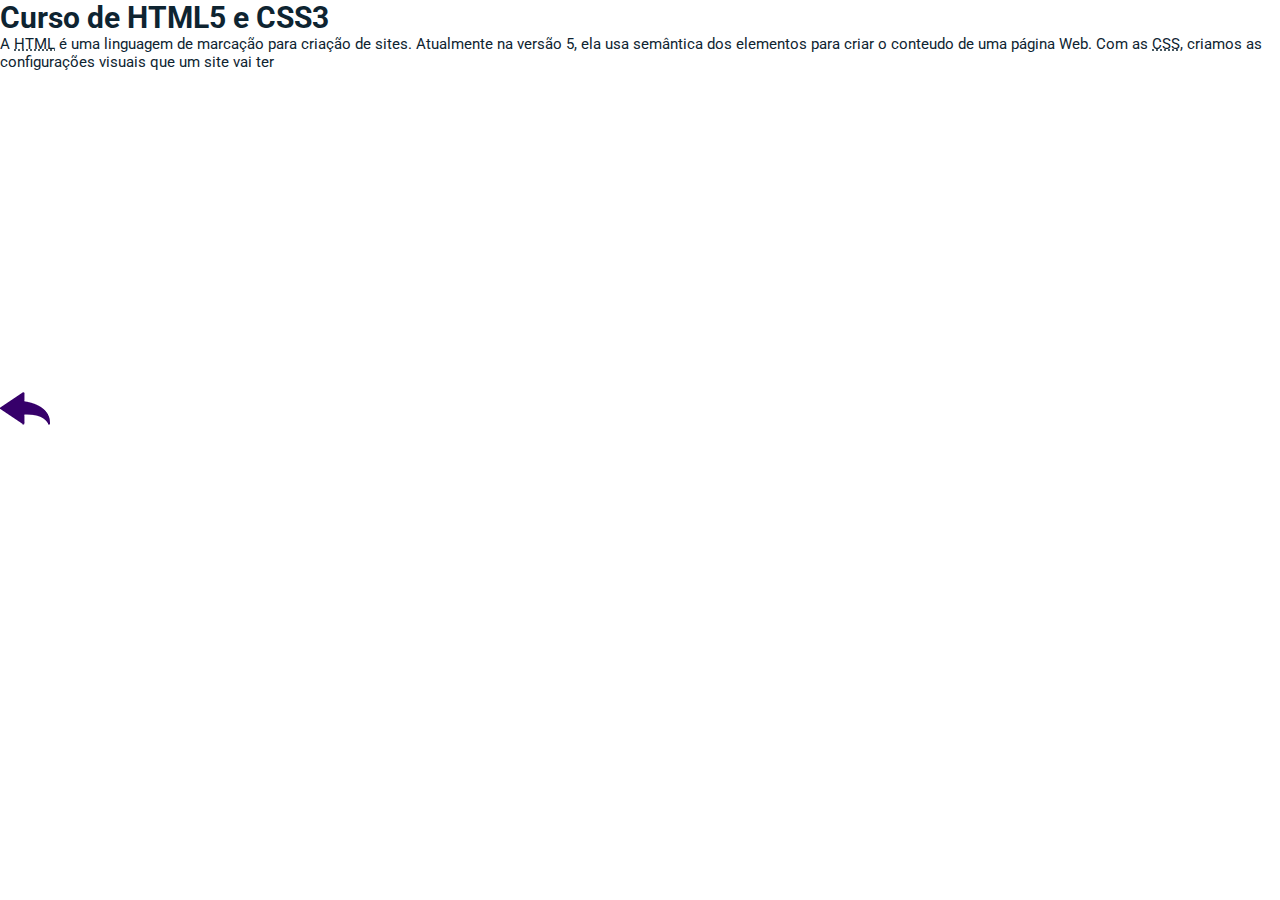
<file: curso-html.html>
<!DOCTYPE html>
<html lang="pt-br">
<head>
    <meta charset="UTF-8">
    <meta name="viewport" content="width=device-width, initial-scale=1.0">
    <title>Curso HTML</title>
    <link rel="stylesheet" href="estilos/style.css">
</head>
<body>
    <main>
        <header>
            <h1>Curso de HTML5 e CSS3</h1>
        </header>
        <article>
            <p>A <abbr title="HyperText Markup Language">HTML</abbr> é uma linguagem de marcação para criação de sites. Atualmente na versão 5, ela usa semântica dos elementos para criar o conteudo de uma página Web. Com as <abbr title="Cascading Style Sheets">CSS</abbr>, criamos as configurações visuais que um site vai ter</p>

            <iframe width="560" height="315" src="https://www.youtube.com/embed/epDCjksKMok" frameborder="0" allow="accelerometer; autoplay; clipboard-write; encrypted-media; gyroscope; picture-in-picture" allowfullscreen></iframe>

            <a href="index.html"><img src="imagens/btn-back.png" alt="voltar"></a>

        </article>
    </main>

    
</body>
</html>
</file>
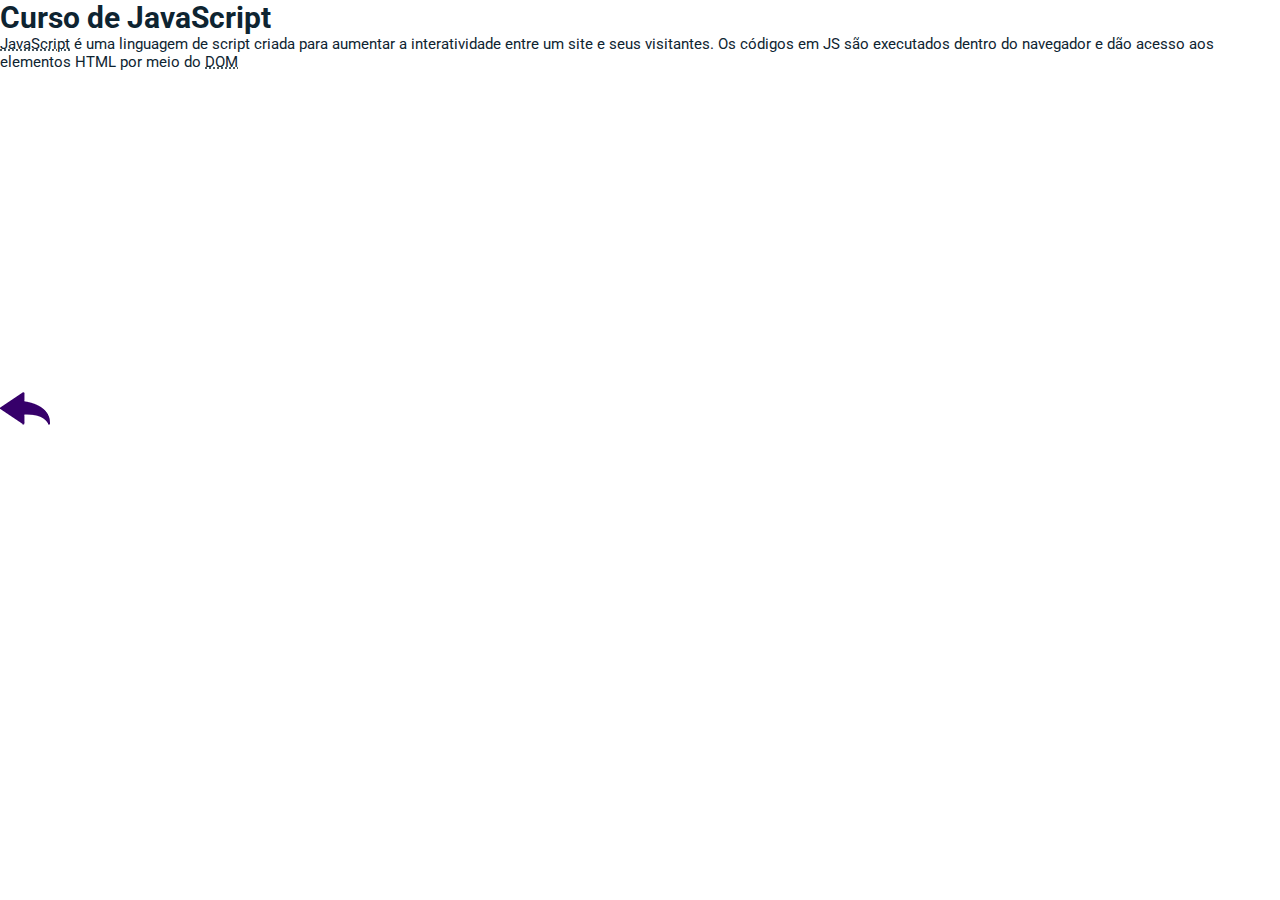
<file: curso-js.html>
<!DOCTYPE html>
<html lang="pt-br">
<head>
    <meta charset="UTF-8">
    <meta name="viewport" content="width=device-width, initial-scale=1.0">
    <title>Curso HTML</title>
    <link rel="stylesheet" href="estilos/style.css">
</head>
<body>
    <main>
        <header>
            <h1>Curso de JavaScript</h1>
        </header>
        <article>
            <p><abbr title="JavaScript">JavaScript</abbr> é uma linguagem de script criada para aumentar a interatividade entre um site e seus visitantes. Os códigos em JS são executados dentro do navegador e dão acesso aos elementos HTML por meio do <abbr title="Document Object Model">DOM</abbr></p>

            <iframe width="560" height="315" src="https://www.youtube.com/embed/Ptbk2af68e8" frameborder="0" allow="accelerometer; autoplay; clipboard-write; encrypted-media; gyroscope; picture-in-picture" allowfullscreen></iframe>

            <a href="index.html"><img src="imagens/btn-back.png" alt="voltar"></a>

        </article>
    </main>

    
</body>
</html>
</file>
<file: estilos/style.css>
@import url('https://fonts.googleapis.com/css2?family=Roboto&display=swap');

/* - - - variáveis - - -  */

:root{
    --header-height:3rem;
    --font-semi:600;
}

/* - - - cores - - -  */
:root{
    --first-color:#4070f4;
    --second-color:#0E2431;
}

/* - - - fontes e tipografia - - -*/
:root{
    --body-font: 'Roboto', sans-serif;
    --big-font-size:2rem;
    --h2-font-size: 1.25rem;
    --normal-font-size:0.938rem;
}

@media screen and (min-width: 768ox){
    :root{
        --big-font-size:3.5rem;
        --h2-font-size: 2rem;
        --normal-font-size:1rem;
    }
}

/* - - - margem - - - */

:root{
    --mb-1: 0.5rem;
    --mb-2: 1rem;
    --mb-3: 1.5rem;
    --mb-4: 2rem;
    --mb-5: 2.5rem;
    --mb-6: 3rem
}

/* - - - z index * * * */

:root{
    --z-back:-10;
    --z-normal: 1;
    --z-tooltip:10;
    --z-fixed:100;
}

/* - - - base - - - */

*,::before,::after{
    box-sizing: border-box;
}

html{
    scroll-behavior: smooth;
}

body{
    margin: var(--header-height) 0 0 0;
    font-family: var(--body-font);
    font-size: var(--normal-font-size);
    color: var(--second-color);
}

h1,h2,p{
    margin: 0;
}

ul{
    margin: 0;
    padding: 0;
    list-style: none;
}

a{
    text-decoration: none;
}

img{
    max-width: 100%;
    height: auto;
    display: block;
}

.section-title{
    position: relative;
    font-size: var(--h2-font-size);
    color: var(--first-color);
    margin-top: var(--mb-2);
    margin-bottom: var(--mb-4);
    text-align: center;
}

.section-title::after{
    position: absolute;
    content: "";
    width: 64px;
    height: 0.18rem;
    left:0;
    right: 0;
    margin: auto;
    top: 2rem;
    background-color: var(--first-color);
}

.section{
    padding-top: 3rem;
    padding-bottom: 2rem;
}


/* - - - layout - - - */
.bd-grid{
    max-width: 1024px;
    display: grid;
    grid-template-columns: 100%;
    grid-column-gap: 2rem;
    width: calc(100% - 2rem);
    margin-left:var(--mb-2);
    margin-right: var(--mb-2);
}

.l-header{
    width:100%;
    position: fixed;
    top: 0;
    left: 0;
    z-index: var(--z-fixed);
    background: #fff;
    box-shadow: 0 1px 4px rgba(146,161,176,.15);
}

/* NAV */
.nav{
    height: var(--header-height);
    display: flex;
    justify-content: space-between;
    align-items: center;
    font-weight: var(--font-semi);
}

@media screen and (max-width: 768px){
    .nav__menu{
        position: fixed;
        top: var(--header-height);
        right: -100%;
        width: 80%;
        height: 100%;
        padding: 2rem;
        background-color: var(--second-color);
        transition: .5s;
    }

}

.nav__item{
    margin-bottom: var(--mb-4);
}

.nav__link{
    position: relative;
    color: #fff;
}

.nav__link:hover{
    position: relative;
}

.nav__link:hover::after{
    position: absolute;
    content: "";
    width: 100%;
    height: 0.18rem;
    left: 0;
    top: 2rem;
    background-color: var(--first-color);
}

.nav__logo{
    color: var(--second-color);

}

.nav__toggle{
    color: var(--second-color);
    font-size: 1.5rem;
    cursor: pointer;
}

/* - - - active menu - - -*/
.active::after{
    position: absolute;
    content: "";
    width: 100%;
    height: 0.15rem;
    left: 0;
    top: 2rem;
    background-color: var(--first-color);

}

/*show menu*/
.show{
    right: 0;
}

/* HOMR */
.home{
    height: calc(100vh -3rem);
    row-gap: 1rem;
}

.home__data{
    align-self: center;

}

.home__title{
    font-size: var(--big-font-size);
    margin-bottom: var(--mb-5) ;
}

.home__title-color{
    color: var(--first-color);
}

.home__social{
    display: flex;
    flex-direction: column;
}

.home__social-icon{
    width: max-content;
    margin-bottom: var(--mb-2);
    font-size: 1.5rem;
    color: var(--second-color);
}

.home__social-icon:hover{
    color: var(--first-color)
}

.home__img{
    position: absolute;
    right: 0;
    bottom: 0;
    width: 295px;
}


/*buttons*/

.button{
    display: inline-block;
    background-color: var(--first-color);
    color: #fff;
    padding: .75rem 2.5rem;
    font-weight: var(--font-semi);
    border-radius: .5rem;
}

.button:hover{
    box-shadow: 0 10px 36px rgba(0,0,0,.15);
}

/*About */
.about__container{
    row-gap: 2rem;
    text-align: center;
}

.about__subtitle{
    margin-bottom: var(--mb-1);
}

.about__img{
    justify-self: center;
}

.about__img img{
    width: 200px;
    border-radius: .5rem;

}

/*skills*/


.skills__container{
    row-gap: 2rem;
    text-align: center;
}

.skill__subtitle{
    margin-bottom: var(--mb-2);
}

.skills__text{
    margin-bottom: var(--mb-4);
}

.skills__data{
    display:flex;
    justify-content: space-between;
    align-items: center;
    position: relative;
    font-weight: var(--font-semi);
    padding: -0.5rem 1rem;
    margin-bottom: var(--mb-4);
    border-radius: .5rem;
    box-shadow: 0 4px 25px rgba(14,36,49,0.15);

}

.skills__icon{
    font-size: 2rem;
    margin-right: var(--mb-2);
    margin-bottom: var(--mb-1);
    color: var(--first-color)
}

.skills__names{
    display:flex;
    align-items: center;

}

.skills__bar{
    position: absolute;
    left: 0;
    bottom: 0;
    background-color: var(--first-color);
    height: .25rem;
    border-radius: .5rem;
    z-index: var(--z-back);
}


.skills__html{
    width: 40%;
}

.skills__css{
    width: 20%;
}

.skills__js{
    width: 20%;
}

.skills__ux{
    width: 10%;
}

.skills__img{
    border-radius: .5rem;
}

.work{
    text-align: center;
}

.work__container{
    row-gap: 2rem;

}

.work__img{
    box-shadow: 0 4px 25px rgba(14,36,49,.15);
}

.work__img img{
    transition: 1s;
    border-radius: .5rem;
    cursor: pointer;
}

.work__img img:hover{
    transform: scale(1.1);
}

.contact__input{
    width: 100%;
    font-size: var(--normal-font-size);
    font-weight: var(--font-semi);
    padding: 1rem;
    border-radius: .5rem;
    border: 1.5px solid var(--second-color);
    outline: none;
    margin-bottom: var(--mb-4);
}

.contact__button{
    display: black;
    border: none;
    outline: none;
    font-size: var(--normal-font-size);
    cursor: pointer;
    margin-left: auto;
}

.footer{
    background-color: var(--second-color);
    color: #fff;
    text-align: center;
    font-weight: var(--font-semi);
    padding: 2rem 0;

}

.footer__title{
    font-size: 2rem;
    margin-bottom: var(--mb-4);
}

.footer__social{
    margin-bottom: var(--mb-4);
}

.footer__icon{
    font-size: 1.5rem;
    color: #fff;
    margin: 0 var(--mb-2);
}

@media screen and (min-width: 768px){
    body{
        margin: 0;
    }

    .section{
        padding-top: 4rem;
        padding-bottom: 3rem;
    }

    .section-title{
        margin-bottom: var(--mb-6);

    }

    .section-title::after{
        width:80px;
        top: 3rem;
    }

    .nav{
        height: calc(var(--header-height) + 1rem);
    }
    .nav__list{
        display:flex;
        padding-top: 0;

    }
    .nav__item{
        margin-left: var(--mb-6);
        margin-bottom: 0;
     

    }
    .nav__toggle{
        display: none;
    }
    .nav__link{
        color: var(--second-color);
    }

    .home{
        height: 100vh;

    }
    .home__data{
        align-self: flex-end;
    }
    .home__social{
        padding-top: 0;
        padding-bottom: 2.5rem;
        flex-direction: row;
        align-self: flex-end;
    }
    .home__social-icon{
        margin-bottom: 0;
        margin-right: var(--mb-4);
    }
    .home__img{
        width:457px;
        bottom: 15%;
    }

    .about__container, .skills__container{
        grid-template-columns: repeat(2,1fr);
        align-items: center;
        text-align: initial;
    }

    .about__img img{
        width: 300px;

    }

    .work__container{
        grid-template-columns: repeat(3,1fr);
        grid-template-rows: repeat(2,1fr);
        column-gap:2rem ;
    }

    .contact__form{
        width:360px;
    }

    .contact__container{
        justify-items: center;
    }

}

@media screen and (min-width: 1024px){
    .bd-grid{
        margin-left: auto;
        margin-right: auto;
    }
    .home__img{
        right: 10%;
    }
}
</file>
